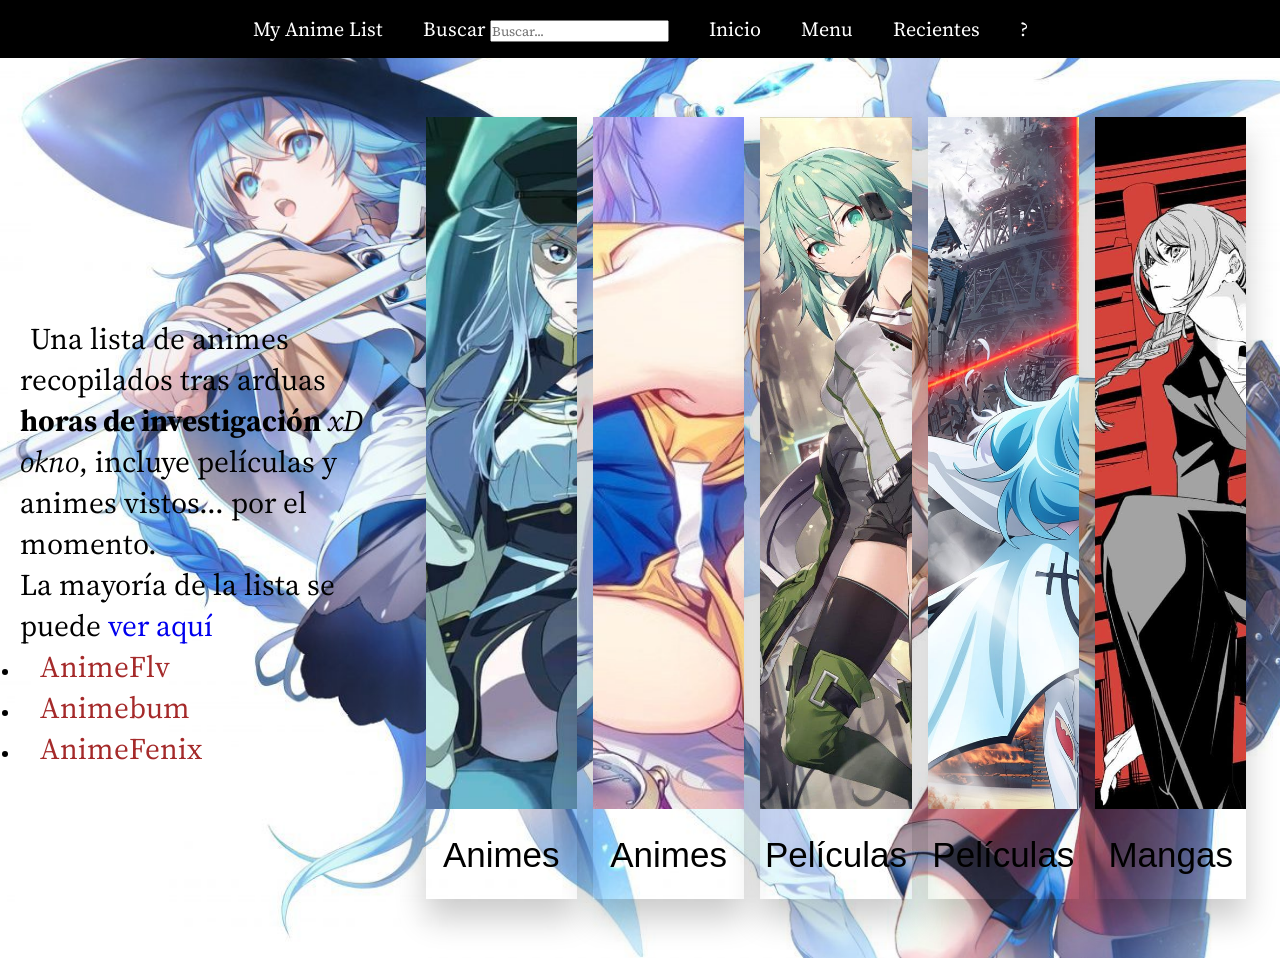
<file: index.html>
<!DOCTYPE html>
<html lang="es">

<head>
	<title>Lista de animes</title>
	<meta charset="utf-8">
	<title></title>
	<link rel="icon" href="assets/icons/ico.ico">


	<link rel="stylesheet" type="text/css" href="css/global/Style__boddy.css">
	<link rel="stylesheet" type="text/css" href="css/global/Style__header.css">
	<link rel="stylesheet" type="text/css" href="css/global/Style__img.css">

	<link rel="preconnect" href="https://fonts.googleapis.com">
	<link rel="preconnect" href="https://fonts.gstatic.com" crossorigin>
	<link href="https://fonts.googleapis.com/css2?family=Source+Serif+Pro:wght@300&display=swap" rel="stylesheet">
	<meta name="viewport"
		content="width=device-width, user-scalable=no, initial-scale=1.0, maximum-scale=1.0, minimum-scale=1.0">


</head>

<body>

	<!-- ENCABEZADO Y NAVEGACIÓN -->
	<header>
		<nav>
			<ul class="menu__horizontal">

				<li><a href="#">My Anime List</a></li>

				<li>
					<a href="#">
						<label for="buscar" class="search">Buscar</label>
						<input id="buscar" type="search" placeholder="Buscar...">
					</a>
				</li>

				<li><a href="index.html">Inicio</a></li>

				<li>
					<a href="#">Menu</a>

					<ul class="menu__vertical">
						<li><a href="pages/anime-recommended/Animes_recommended.html">Animes recomendados</a></li>
						<li><a href="pages/anime-seen/Animes_seen.html">Animes vistos</a></li>
						<li><a href="pages/movie-anime/Movie_anime.html">Películas Anime</a></li>
						<li><a href="pages/movie-anime-seen/Movie_anime_seen.html">Películas Anime vistas</a></li>
						<li><a href="pages/mangas/Mangas.html">Mangas</a></li>
						<li><a href="pages/anime-temp/Animes_temp.html">Animes temporada</a></li>
					</ul>
				</li>

				<li>
					<a href="pages/anime-recent/Anime-recent.html">Recientes</a>
				</li>

				<li><a href="#login-modal">?</a></li>

			</ul>
		</nav>
	</header>


	<!-- CONTENIDO PRINCIPAL -->
	<main class="all">

		<section class="text">
			<article>

				<p>
					Una lista de animes recopilados tras arduas
					<strong>horas de investigación</strong>
					<em>xD okno</em>, incluye películas y animes vistos...
					por el momento.<br>

					La mayoría de la lista se puede
					<a href="https://www3.animeflv.net" target="_blank" rel="noopener noreferrer">
						ver aquí
					</a>
				</p>

				<ul class="lista__pag">
					<li><a href="https://www3.animeflv.net" target="_blank" rel="noopener noreferrer">AnimeFlv</a></li>
					<li><a href="https://animebum.net" target="_blank" rel="noopener noreferrer">Animebum</a></li>
					<li><a href="https://www.animefenix.com" target="_blank" rel="noopener noreferrer">AnimeFenix</a>
					</li>
				</ul>

			</article>
		</section>


		<!-- CATEGORÍAS PRINCIPALES -->
		<div class="container">

			<div class="box">
				<img src="assets/img/inicio/86_L.jpg" alt="Animes recomendados">
				<span>Animes recomendados</span>
			</div>

			<div class="box">
				<img src="assets/img/inicio/V_Soul.jpg" alt="Animes vistos">
				<span>Animes vistos</span>
			</div>

			<div class="box">
				<img src="assets/img/inicio/photo_2022-03-05_23-08-25.jpg" alt="Películas anime">
				<span>Películas anime</span>
			</div>

			<div class="box">
				<img src="assets/img/inicio/Vivy-Fluore-Eyes-Song.jpg" alt="Películas anime vistas">
				<span>Películas anime vistas</span>
			</div>

			<div class="box">
				<img src="assets/img/inicio/Makima.jpg" alt="Mangas">
				<span>Mangas</span>
			</div>

		</div>

	</main>


	<!-- VENTANA EMERGENTE DE INICIO DE SESIÓN -->
	<div id="login-modal" class="modal">

		<div class="modal__content">

			<a href="#" class="modal__close" aria-label="Cerrar ventana">&times;</a>

			<h2 class="modal__title">Acceso Admin</h2>

			<form class="modal__form">

				<div class="input-group">
					<label for="admin_user">Usuario</label>
					<input type="text" id="admin_user" name="username" placeholder="Usuario" required>
				</div>

				<div class="input-group">
					<label for="admin_password">Contraseña</label>
					<input type="password" id="admin_password" name="password" placeholder="Contraseña" required>
				</div>

				<button type="submit" class="modal__btn">
					Ingresar
				</button>

			</form>

		</div>

	</div>

</body>

</html>
</file>
<file: css/global/Style__boddy.css>
*{
    margin: 0;
    padding: 0;
    box-sizing: border-box;
    font-family: 'Source Serif Pro', serif;
    text-decoration: none;
    
}

body{
    background-image:  url("../../assets/img/inicio/Back_ground.jpg");
    background-size: cover;
    background-position: center;
    background-repeat: no-repeat;
    min-height: 100vh;
}

.all{
    display: flex;
    flex-direction: row;
}

.text{
    display: flex;
    flex-direction: row;
    width: 40%;
    padding: 10px;
    margin:  10px;
    margin-top: 250px;

    justify-content: center;
    

}
/*
section{
    display: flex;
}
section  article{
    display: flex;

} 
*/

section > article > p {
    width: 40%;
    padding: 10px;
    color: black;
    font-size: 30px;
    text-align: left;
    display: inline;

}

 .lista__pag a{
    margin: 10px;
    padding: 10px;
    color: brown;
    text-decoration: none;
    list-style: square;
    font-size: 30px;
}

/* nuevo */
.grid {
    display: grid;
    grid-template-columns: repeat(auto-fill, minmax(160px, 1fr));
    gap: 20px;
  }
  .card {
    background-color: #2b2b2b;
    border-radius: 8px;
    overflow: hidden;
    transition: transform 0.2s;
    cursor: pointer;
  }
  .card:hover {
    transform: scale(1.05);
  }
  .card img {
    width: 100%;
    height: 220px;
    object-fit: cover;
  }
  .card-title {
    padding: 10px;
    font-size: 14px;
    text-align: center;
  }

/* Fondo oscuro translúcido que cubre toda la pantalla */
.modal {
    position: fixed;
    top: 0;
    left: 0;
    width: 100vw;
    height: 100vh;
    background-color: rgba(0, 0, 0, 0.85); /* Oscurece el fondo de la web */
    backdrop-filter: blur(5px); /* Efecto difuminado moderno */
    z-index: 9999; /* Asegura que se sitúe por encima de toda la página */
    
    /* El truco CSS: Oculto por defecto */
    opacity: 0;
    pointer-events: none;
    transition: opacity 0.4s ease;
    
    display: flex;
    align-items: center;
    justify-content: center;
}

/* El truco de magia: Cuando el enlace "?" es pulsado, el modal se activa */
.modal:target {
    opacity: 1;
    pointer-events: auto;
}

/* Caja del formulario central */
.modal__content {
    background-color: #15171e; /* Fondo gris oscuro mate */
    border: 2px solid #ff8c00; /* Borde naranja característico */
    border-radius: 12px;
    width: 90%;
    max-width: 380px;
    padding: 35px 25px;
    position: relative;
    box-shadow: 0 15px 30px rgba(0, 0, 0, 0.7);
    transform: translateY(-20px);
    transition: transform 0.4s ease;
}

/* Animación sutil de caída cuando aparece el modal */
.modal:target .modal__content {
    transform: translateY(0);
}

/* Botón de cerrar (X) */
.modal__close {
    position: absolute;
    top: 15px;
    right: 20px;
    color: #85929E;
    text-decoration: none;
    font-size: 1.8rem;
    font-weight: bold;
    transition: color 0.2s;
}

.modal__close:hover {
    color: #ff8c00;
}

.modal__title {
    text-align: center;
    font-size: 1.5rem;
    margin-bottom: 25px;
    text-transform: uppercase;
    letter-spacing: 1px;
    color: #ffffff;
}

/* Estructura de los inputs */
.modal__form {
    display: flex;
    flex-direction: column;
    gap: 20px;
}

.input-group {
    display: flex;
    flex-direction: column;
    gap: 8px;
}

.input-group label {
    font-size: 0.85rem;
    color: #85929E;
    text-transform: uppercase;
    letter-spacing: 0.5px;
}

.input-group input {
    background-color: #0b0c10;
    border: 1px solid #333;
    border-radius: 6px;
    padding: 12px;
    color: #ffffff;
    font-size: 0.95rem;
    outline: none;
    transition: border-color 0.2s;
}

.input-group input:focus {
    border-color: #ff8c00; /* El input se ilumina en naranja al escribir */
}

/* Botón de envío */
.modal__btn {
    background-color: #ff8c00;
    color: #000000;
    border: none;
    border-radius: 6px;
    padding: 14px;
    font-size: 1rem;
    font-weight: bold;
    cursor: pointer;
    text-transform: uppercase;
    transition: opacity 0.2s;
    margin-top: 10px;
}

.modal__btn:hover {
    opacity: 0.9;
}
</file>
<file: css/global/Style__header.css>
*{
    margin: 0;
    padding: 0;
    box-sizing: border-box;
    font-family: 'Source Serif Pro', serif;
    text-decoration: none;
    
}

nav{
    max-width: 100%;
    margin: auto;
    background-color: black;
    font-size: 20px; 
}

.menu__horizontal{
    list-style: none;
    display: flex;
    justify-content: center;
    flex-wrap: wrap;
}

.menu__horizontal>li {
    position: relative;
}
.menu__horizontal>li:hover{
    background-color: crimson;
    border-radius: 2px;
}

.menu__horizontal > li > a{
    display: block;
    padding: 15px 20px;
    color: white;

}

.menu__horizontal li:hover > .menu__vertical,
.menu__horizontal li:focus-within > .menu__vertical {
    display: block;
}

.menu__vertical{
    position: absolute;
    top: 100%;
    left: 0;
    display: none;
    list-style: none;
    width: 250px;
    background-color: rgba(0, 0, 0, .5);
    text-align: center;
    z-index: 1000;    
    
}

.menu__horizontal li:hover > .menu__vertical,
.menu__horizontal li:focus-within > .menu__vertical {
    display: block;
}

.menu__vertical li:hover{
    background-color: black;
    transform: scale(1.1);
    
}

.menu__vertical li a{
    display: block;
    color: white;
    padding: 15px 20px;
}
</file>
<file: css/global/Style__img.css>
.container{
    display: flex;
    width: 70%;
    height: 100vh;
    padding: 4% 2%;
    box-sizing: border-box;
    flex-direction: row;
    
    
}

.box{
    flex: 1;
    overflow: hidden;
    margin: 8px;
    box-shadow: 0 20px 30px rgba(0, 0, 0, 0.20);
    line-height: 0;
    transition: all 600ms;

    
}

.box > img{
    width: 200%;
    height: calc(100% - 10vh);
    object-fit: cover;
    transition: all 300ms;
}

.box > span{
    font-size: 35px;
    font-family: sans-serif;
    display: block;
    text-align: center;
    height: 10vh;
    line-height: 2.6;
}

.box:hover{
    flex: 50%;
}

.box:hover > img{
    width: 100%;
    height: 100%;
}
</file>
